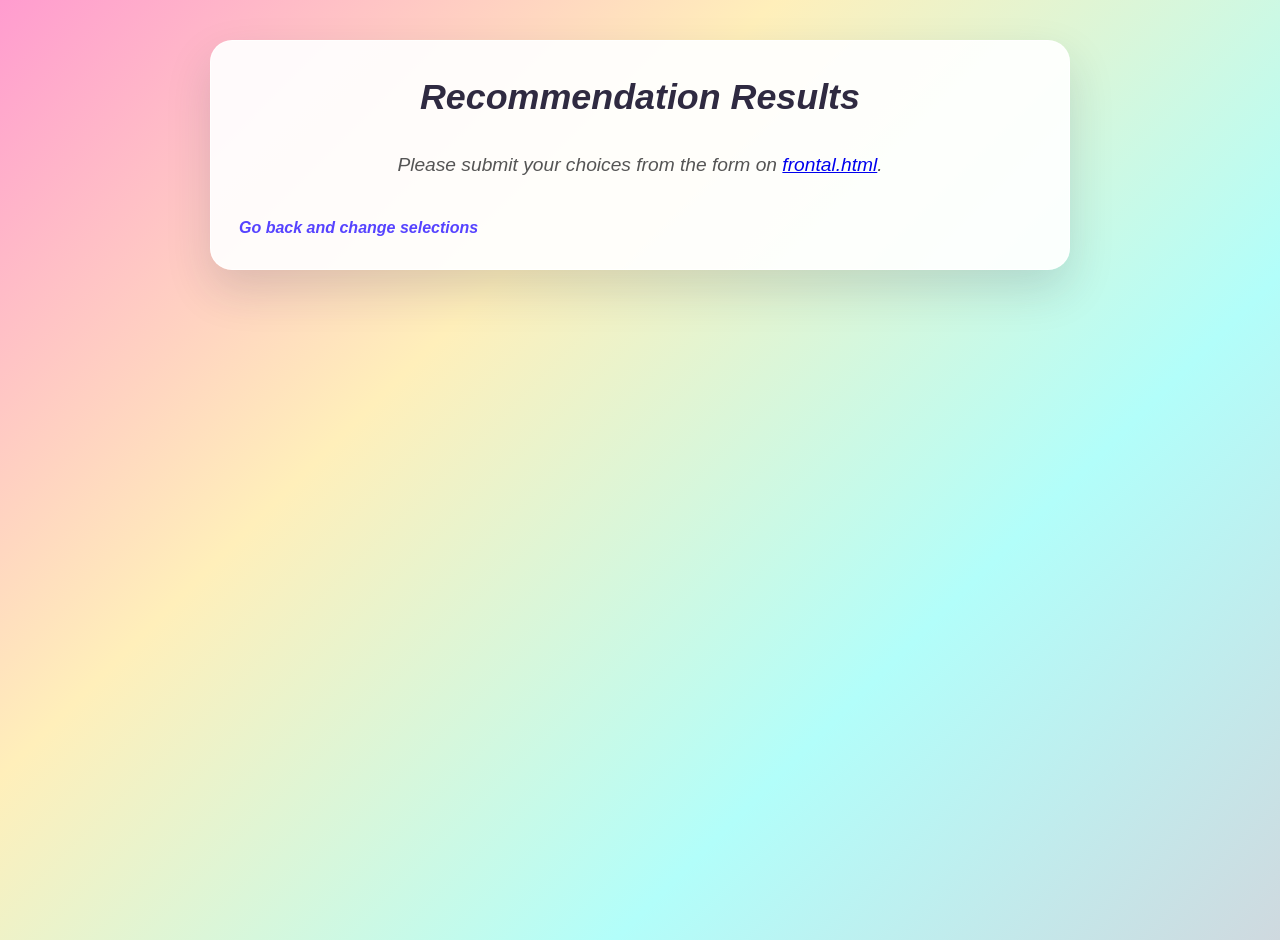
<file: results.html>
<!DOCTYPE html>
<html lang="en">
<head>
    <meta charset="UTF-8">
    <meta name="viewport" content="width=device-width, initial-scale=1.0">
    <title>Recommendation Results</title>
    <link rel="stylesheet" href="frontal.css">
</head>
<body class="results-page">
    <div class="container">
        <h1>Recommendation Results</h1>
        <div id="results"></div>
        <a href="frontal.html" class="back-link">Go back and change selections</a>
    </div>

    <script>
        const params = new URLSearchParams(window.location.search);
        const hasName = params.has('name');
        const hasGenres = params.has('favoriteGenre') || params.has('favoriteGenre[]');
        const name = params.get('name') || 'Guest';
        const selectedGenres = params.getAll('favoriteGenre').length > 0
            ? params.getAll('favoriteGenre')
            : params.getAll('favoriteGenre[]');

        const recommendations = {
            fantasy: {
                movies: ['The Lord of the Rings', 'Stardust', 'Pan\'s Labyrinth'],
                books: ['The Hobbit', 'Harry Potter and the Sorcerer\'s Stone', 'The Name of the Wind']
            },
            'science-fiction': {
                movies: ['Blade Runner 2049', 'The Martian', 'Arrival'],
                books: ['Dune', 'Neuromancer', 'Ender\'s Game']
            },
            mystery: {
                movies: ['Knives Out', 'Zodiac', 'Gone Girl'],
                books: ['The Girl with the Dragon Tattoo', 'Big Little Lies', 'In the Woods']
            },
            romance: {
                movies: ['The Notebook', 'La La Land', 'Pride & Prejudice'],
                books: ['Pride and Prejudice', 'The Fault in Our Stars', 'Me Before You']
            },
            'non-fiction': {
                movies: ['The Social Network', 'A Beautiful Mind', 'Hidden Figures'],
                books: ['Sapiens', 'Educated', 'The Immortal Life of Henrietta Lacks']
            },
            horror: {
                movies: ['Get Out', 'A Quiet Place', 'The Conjuring'],
                books: ['The Haunting of Hill House', 'Bird Box', 'The Shining']
            },
            comedy: {
                movies: ['Superbad', 'The Grand Budapest Hotel', 'Groundhog Day'],
                books: ['Good Omens', 'Bossypants', 'The Hitchhiker\'s Guide to the Galaxy']
            },
            thriller: {
                movies: ['Inception', 'Se7en', 'Gone Girl'],
                books: ['The Silent Patient', 'The Girl on the Train', 'Shutter Island']
            },
            historical: {
                movies: ['The King\'s Speech', 'Hidden Figures', 'Dunkirk'],
                books: ['The Book Thief', 'All the Light We Cannot See', 'The Help']
            }
        };

        const resultsDiv = document.getElementById('results');

        if (!hasName && !hasGenres) {
            resultsDiv.innerHTML = '<p>Please submit your choices from the form on <a href="frontal.html">frontal.html</a>.</p>';
        } else if (selectedGenres.length === 0) {
            resultsDiv.innerHTML = `<p><strong>${name}</strong>, you did not choose any genres. Please go back and select 2 or 3 genres.</p>`;
        } else {
            const genreList = selectedGenres.map(genre => genre.replace(/-/g, ' ').replace(/\b\w/g, c => c.toUpperCase()));

            let html = `<p><strong>${name}</strong>, your recommended books and movies are:</p>`;
            html += `<p><strong>Genres:</strong> ${genreList.join(', ')}</p>`;
            html += '<div class="recommendation-list">';

            selectedGenres.forEach((genre) => {
                const genreName = genre.replace(/-/g, ' ').replace(/\b\w/g, c => c.toUpperCase());
                const genreData = recommendations[genre];
                const movies = genreData?.movies || ['No movie recommendation available yet'];
                const books = genreData?.books || ['No book recommendation available yet'];

                html += `<section class="genre-card"><h2>${genreName}</h2>`;
                html += '<div class="genre-sections">';
                html += '<div class="genre-subsection"><h3>Movies</h3><ul>';
                movies.forEach(movie => {
                    html += `<li>${movie}</li>`;
                });
                html += '</ul></div>';
                html += '<div class="genre-subsection"><h3>Books</h3><ul>';
                books.forEach(book => {
                    html += `<li>${book}</li>`;
                });
                html += '</ul></div>';
                html += '</div></section>';
            });

            html += '</div>';
            resultsDiv.innerHTML = html;
        }
    </script>
</body>
</html>
</file>
<file: frontal.css>
* {
    box-sizing: border-box;
    border-color: #386eb8;
}
head {
    background: #f0f6ff;
    align-items: center;
    font-family: 'Segoe UI', Tahoma, Geneva, Verdana, sans-serif;
    font-weight: 600;

}

body {
    margin: 0;
    min-height: 100vh;
    font-family: sans-serif;
    font-style: italic;
    line-height: 1.6;
    color: #95578f;
    background: radial-gradient(circle at top left, #f0f6ff, #e8f1ff 35%, #ffffff 100%);
}
h1 {
    text-align: center;
    font-size: clamp(2.5rem, 3vw, 4rem);
    font-weight: 800;
    color: #491fddf8;
}
 
img.icon {
    display: block;
    margin: 20px auto;
    width: 400px;
    height: auto;
    align-items: center;
}
p {
    text-align: center;
    font-size: 1.2rem;
    color: #555;
}

.container {
    width: min(92%, 860px);
    margin: 40px auto;
    align-items: center;
    padding: 28px;
    border-radius: 22px;
    box-shadow: 0 20px 45px rgba(27, 38, 71, 0.15);
}

.frontal-page .container {
    background: #ffffff;
    border: 2px solid #d3d7dc;
    align-items: center;
}

.results-page {
    background: linear-gradient(135deg, #ff9ccf 0%, #ffefba 35%, #b2fefa 70%, #cfd9df 100%);
}

.results-page .container {
    background: rgba(255, 255, 255, 0.92);
    border: 1px solid rgba(255, 255, 255, 0.8);
}

h1,
h2,
h3,
legend {
    margin-top: 0;
    font-weight: 700;
    color: #2f2a41;
}

h1 {
    font-size: clamp(2rem, 2.8vw, 3rem);
}

p {
    margin: 0 0 16px;
}

.user-form {
    display: grid;
    gap: 18px;
}

fieldset {
    border: none;
    padding: 0;
}

legend {
    font-size: 1.4rem;
    padding-bottom: 10px;
}

label {
    display: block;
    font-size: 1rem;
    margin-bottom: 6px;
}

input[type="text"] {
    width: 100%;
    padding: 12px 14px;
    border: 1px solid #cdd4de;
    border-radius: 12px;
    background: #fbfbfb;
    transition: border-color 0.2s ease;
}

input[type="text"]:focus {
    outline: none;
    border-color: #7b88ff;
}

.genre-options {
    display: grid;
    grid-template-columns: repeat(auto-fit, minmax(180px, 1fr));
    gap: 10px;
}

.genre-options label {
    display: flex;
    align-items: center;
    gap: 10px;
    padding: 10px 14px;
    border-radius: 14px;
    background: #f6f8ff;
    border: 1px solid #e1e5ee;
    cursor: pointer;
    transition: transform 0.2s ease, background 0.2s ease;
}

.genre-options input[type="checkbox"] {
    width: 18px;
    height: 18px;
}

.genre-options label:hover {
    transform: translateY(-1px);
    background: #eef2ff;
}

button[type="submit"] {
    width: fit-content;
    padding: 14px 28px;
    border: none;
    border-radius: 999px;
    background: linear-gradient(135deg, #6d6aff, #8b5cff);
    color: white;
    font-size: 1rem;
    cursor: pointer;
    transition: transform 0.2s ease, box-shadow 0.2s ease;
}

button[type="submit"]:hover {
    transform: translateY(-1px);
    box-shadow: 0 14px 25px rgba(109, 106, 255, 0.3);
}

.back-link {
    display: inline-block;
    margin-top: 18px;
    color: #5643ff;
    text-decoration: none;
    font-weight: 600;
}

.recommendation-list {
    display: grid;
    gap: 22px;
    margin-top: 16px;
}

.genre-card {
    padding: 24px;
    border-radius: 20px;
    border: 1px solid rgba(255, 255, 255, 0.6);
    background: rgba(255, 255, 255, 0.72);
    backdrop-filter: blur(10px);
}

.genre-card:nth-child(1) {
    border-left: 10px solid #ff7fa1;
}

.genre-card:nth-child(2) {
    border-left: 10px solid #7bb7ff;
}

.genre-card:nth-child(3) {
    border-left: 10px solid #ffde59;
}

.genre-card:nth-child(4) {
    border-left: 10px solid #8ce3a2;
}

.genre-card:nth-child(5) {
    border-left: 10px solid #d68bff;
}

.genre-card:nth-child(6) {
    border-left: 10px solid #ff9a4f;
}

.genre-card:nth-child(7) {
    border-left: 10px solid #84f7ff;
}

.genre-card:nth-child(8) {
    border-left: 10px solid #ff90d0;
}

.genre-card:nth-child(9) {
    border-left: 10px solid #a194ff;
}

.genre-sections {
    display: grid;
    gap: 16px;
    margin-top: 16px;
}

.genre-subsection {
    padding: 16px;
    border-radius: 16px;
    background: rgba(255, 255, 255, 0.88);
    border: 1px solid rgba(235, 235, 255, 0.8);
}

.genre-subsection h3 {
    margin-bottom: 12px;
    font-size: 1.1rem;
}

.genre-subsection ul {
    margin: 0;
    padding-left: 18px;
}

.genre-subsection li {
    margin-bottom: 10px;
}

@media (max-width: 640px) {
    .genre-options {
        grid-template-columns: 1fr;
    }

    .genre-sections {
        grid-template-columns: 1fr;
    }
}
</file>
